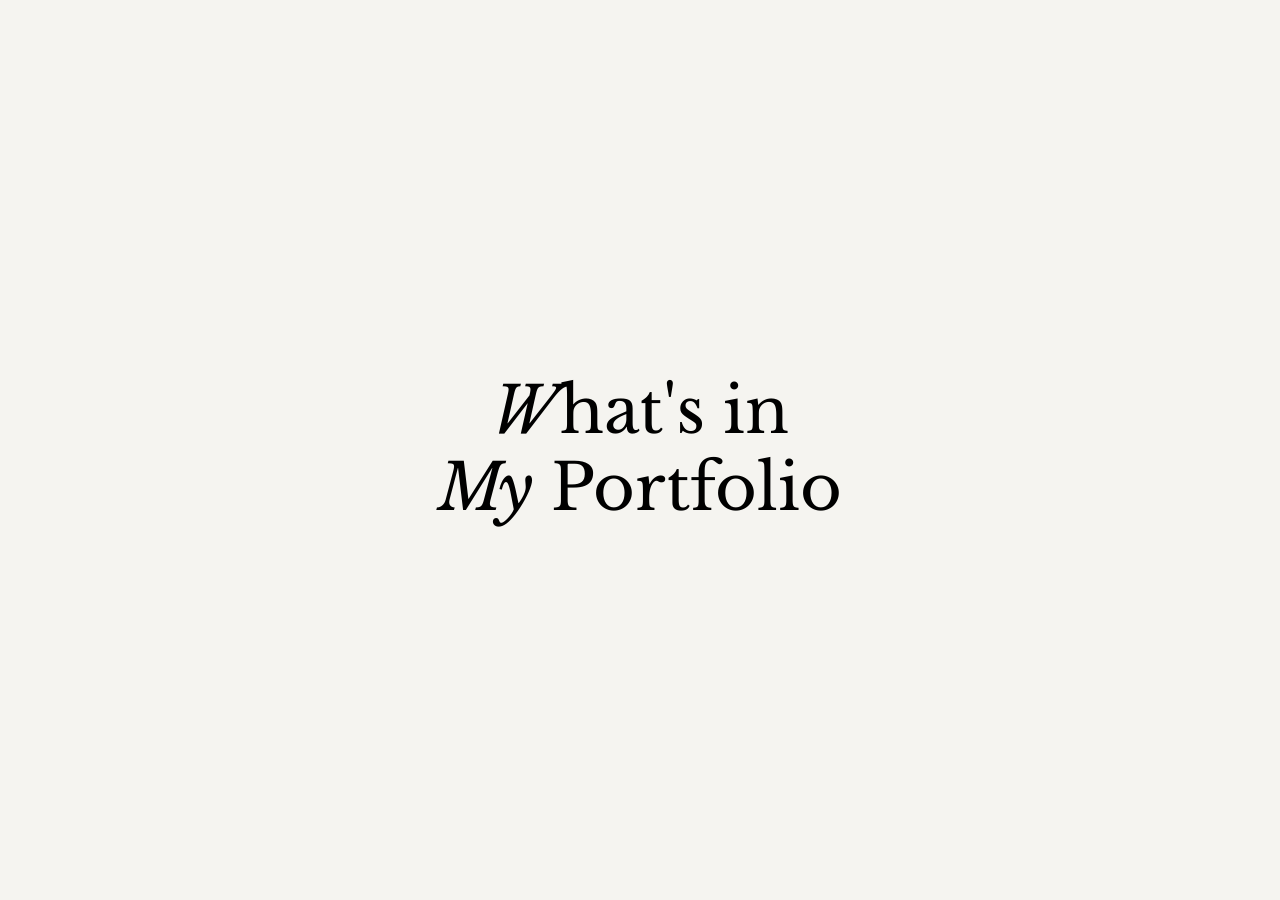
<file: index.html>
<!DOCTYPE html>
<html lang="en">
<head>
  <meta charset="UTF-8" />
  <meta name="viewport" content="width=device-width, initial-scale=1.0"/>
  <title>My Portfolio</title>
  <link rel="stylesheet" href="css/style.css" />
  
  <!-- Libre Baskerville -->
  <link rel="preconnect" href="https://fonts.googleapis.com">
  <link rel="preconnect" href="https://fonts.gstatic.com" crossorigin>
  <link href="https://fonts.googleapis.com/css2?family=Libre+Baskerville:ital,wght@0,400..700;1,400..700&display=swap" rel="stylesheet">
  
  <!-- Manrope -->
  <link rel="preconnect" href="https://fonts.googleapis.com">
  <link rel="preconnect" href="https://fonts.gstatic.com" crossorigin>
  <link href="https://fonts.googleapis.com/css2?family=Manrope:wght@300..800&display=swap" rel="stylesheet">
</head>
<body>
  <div class="container">
    <h1 id="title">
      <span class="libre-italic">W</span>hat's in<br>
      <span class="libre-italic">My</span> Portfolio
    </h1>

    <div class="images-container">
      <!-- Item 1 -->
      <a href="resume.html" class="image-link">
        <div class="image-item" data-target="left-top" data-size="100" data-rotate="-7" style="--caption-offset: -10px;">
          <img src="assets/images/glasses.png" alt="Glasses">
          <div class="image-caption">resume</div>
        </div>
      </a>

      <!-- Item 2 -->
      <a href="art.html" class="image-link">
        <div class="image-item" data-target="right-top" data-size="125" data-rotate="10" style="--caption-offset: -8px;">
          <img src="assets/images/camera.png" alt="Camera">
          <div class="image-caption">my art</div>
        </div>
      </a>

      <!-- Item 3 -->
      <a href="project.html" class="image-link">
        <div class="image-item" data-target="left-bottom" data-size="150" data-rotate="6" style="--caption-offset: -15px;">
          <img src="assets/images/laptop.png" alt="Laptop">
          <div class="image-caption">my project</div>
        </div>
      </a>

      <!-- Item 4 -->
      <a href="competition.html" class="image-link">
        <div class="image-item" data-target="center-bottom" data-size="100" data-rotate="-45" style="--caption-offset: -5px;">
          <img src="assets/images/medal.png" alt="Medal">
          <div class="image-caption">awards</div>
        </div>
      </a>

      <!-- Item 5 -->
      <a href="certifications.html" class="image-link">
        <div class="image-item" data-target="right-bottom" data-size="120" data-rotate="-15" style="--caption-offset: -8px;">
          <img src="assets/images/papers.png" alt="Papers">
          <div class="image-caption">certificates</div>
        </div>
      </a>
    </div>
  </div>

  <script src="js/main.js"></script>
</body>
</html>
</file>
<file: css/style.css>
* {
  margin: 0;
  padding: 0;
  box-sizing: border-box;
}

body {
  background-color: #fff;
  font-family: 'Segoe UI', Tahoma, Geneva, Verdana, sans-serif;
  min-height: 100vh;
  overflow-x: hidden;
  overflow-y: auto;
  position: relative;
}

#title {
  position: absolute;
  top: 50%;
  left: 50%;
  transform: translate(-50%, -50%);
  font-family: 'Libre Baskerville', serif;
  font-size: clamp(2.5rem, 8vw, 4rem);
  font-weight: 400;
  color: #000;
  line-height: 1.2;
  text-align: center;
  opacity: 0;
  transition: opacity 1s ease-out;
  z-index: 10;
  padding: 0 1rem;
}

#title.animate {
  opacity: 1;
}

.libre-italic {
  font-style: italic;
  font-weight: 400;
}

.images-container {
  position: absolute;
  top: 0;
  left: 0;
  width: 100vw;
  height: 100vh;
}

.image-item {
  position: absolute;
  opacity: 0;
  top: 50%;
  left: 50%;
  transform: translate(-50%, -50%) scale(0);
  transition: all 1.2s cubic-bezier(0.175, 0.885, 0.32, 1.275);
  text-align: center;
  width: fit-content;
}

.image-item img {
  display: block;
  width: var(--size, 120px);
  height: auto;
  transform: rotate(var(--rotation, 0deg));
  transition: transform 1.2s cubic-bezier(0.175, 0.885, 0.32, 1.275);
}

.image-caption {
  font-family: 'Manrope', sans-serif;
  font-weight: 500;
  font-size: clamp(0.75rem, 2.5vw, 0.875rem);
  color: #555;
  white-space: nowrap;
  margin-top: var(--caption-offset, -6px); /* default -6px */
}

.image-link {
  text-decoration: none;
  display: block;
}

.image-link:hover .image-item img {
  transform: scale(1.05) rotate(var(--rotation, 0deg));
  transition: transform 0.3s ease;
}

.image-link:hover .image-caption {
  color: #007bff;
}

/* --- RESUME PAGE STYLES --- */

.resume-container {
  display: flex;
  align-items: flex-start;
  gap: 24px;
  padding: 60px 24px 40px;
  background-color: transparent;
  min-height: auto;
  max-width: 960px;
  margin: 0 auto;
}

.profile-card {
  background: white;
  border-radius: 24px;
  padding: 30px 25px 20px;
  box-shadow: 0 8px 30px rgba(0,0,0,0.05);
  text-align: center;
  width: 280px;
  transition: transform 0.6s cubic-bezier(0.23, 1, 0.32, 1);
  margin-left: 0;
  position: relative;
}

.profile-card:hover {
  transform: translateY(-10px) scale(1.02);
}

.profile-photo-wrapper {
  position: relative;
  top: -80px;
  z-index: 2;
}

.profile-photo {
  width: 200px;
  height: 200px;
  border-radius: 50%;
  object-fit: cover;
  border: 4px solid white;
  box-shadow: 0 4px 15px rgba(0,0,0,0.1);
  transition: transform 0.3s ease;
}

.profile-photo:hover {
  transform: scale(1.05);
}

.info-section {
  margin-top: -50px; /* ⬇️ DEKATKAN INFO KE GAMBAR */
  padding: 0 15px;
}

.info-section h3 {
  font-family: 'Poppins', serif;
  font-weight: 700;
  margin: 5px 0 10px;
  color: #222;
  font-size: 1.0rem;
}

.info-item {
  display: flex;
  align-items: center;
  gap: 8px;
  margin: 8px 0;
  font-size: 0.8rem;
  color: #000000;
  font-family: 'Poppins', sans-serif;
}

.info-item span {
  font-size: 1.1rem;
}

.info-item a {
  color: #000000;
  text-decoration: none;
}

.info-icon {
  width: 20px;
  height: 20px;
  vertical-align: middle;
  display: inline-block;
  margin-right: 6px; /* jarak antara ikon dan teks */
}

/* CONTENT SECTION */
.content-section {
  flex: 1;
  max-width: 600px;
}

.content-section h1 {
  font-size: 3.5rem;
  font-weight: 700;
  line-height: 1.1;
  margin-bottom: 20px;
  color: #000;
}

.libre-italic {
  font-family: 'Libre Baskerville', serif;
  font-style: italic;
  font-weight: 400;
}

.intro-text {
  font-family: 'Poppins', sans-serif;
  font-size: 1rem;
  line-height: 1.6;
  color: #333;
  margin-bottom: 30px;
  text-align: justify;
}

.icon-slider {
  margin-top: 10px;
  overflow: hidden;
  position: relative;
}

.icon-list {
  display: flex;
  gap: 10px;
  animation: scrollIcons 10s linear infinite;
  padding: 10px 0;
}

@keyframes scrollIcons {
  0% { transform: translateX(0); }
  100% { transform: translateX(-100%); }
}

.icon-item {
  display: flex;
  flex-direction: column;
  align-items: center;
  gap: 8px;
  min-width: 80px;
}

.icon-item img {
  width: 60px;
  height: 60px;
  object-fit: contain;
  filter: grayscale(20%) contrast(1.2);
  transition: filter 0.3s ease;
}

.icon-item img:hover {
  filter: grayscale(0%) contrast(1.2) scale(1.1);
}

.icon-item span {
  font-family: 'Poppins', sans-serif;
  font-size: 0.75rem;
  color: #666;
  text-align: center;
  word-wrap: break-word;
  max-width: 80px;
}

/* RESPONSIVE */
@media (max-width: 768px) {
  .resume-container {
    flex-direction: row; /* tetap sejajar */
    gap: 20px;
    padding: 20px;
    flex-wrap: wrap; /* jika lebar terlalu kecil, biarkan wrapping */
  }

  .profile-card {
    width: 100%;
    margin-left: 0;
    margin-bottom: 20px;
  }

  .content-section {
    max-width: 100%;
    flex: 1;
  }

  .typing-text {
    font-size: 2.5rem;
  }

  .intro-text {
    font-size: 0.9rem;
  }

  .icon-item {
    min-width: 60px;
  }

  .icon-item img {
    width: 40px;
    height: 40px;
  }
}

/* --- DROP SHADOW CARD --- */

.profile-card {
  background: white;
  border-radius: 24px;
  padding: 30px 25px 20px;
  box-shadow: 
    0 8px 30px rgba(0,0,0,0.05),
    0 0 20px rgba(0,0,0,0.03); /* tambahkan inner glow */
  text-align: center;
  width: 280px;
  transition: transform 0.6s cubic-bezier(0.23, 1, 0.32, 1);
  margin-left: 20px;
  position: relative;
}

.profile-card:hover {
  transform: translateY(-10px) scale(1.02);
  box-shadow: 
    0 12px 40px rgba(0,0,0,0.1),
    0 0 30px rgba(0,0,0,0.05);
}

/* --- TYPING ANIMATION --- */

.typing-text span {
  opacity: 0;
  display: inline-block;
  animation: typeIn 0.5s forwards;
}

.typing-text span:nth-child(1) { animation-delay: 0.1s; }
.typing-text span:nth-child(2) { animation-delay: 0.2s; }
.typing-text span:nth-child(3) { animation-delay: 0.3s; }
.typing-text span:nth-child(4) { animation-delay: 0.4s; }
.typing-text span:nth-child(5) { animation-delay: 0.5s; }
.typing-text span:nth-child(6) { animation-delay: 0.6s; }

@keyframes typeIn {
  to {
    opacity: 1;
    transform: translateY(0);
  }
}

/* Untuk huruf H dan ! yang italic */
.typing-text .libre-italic {
  font-family: 'Libre Baskerville', serif;
  font-style: italic;
  font-weight: 400;
}
    /* ============================
       CSS VARIABLES & RESET
    ============================ */
    :root {
      --bg: #f5f4f0;
      --card-bg: #ffffff;
      --text-primary: #1a1a1a;
      --text-muted: #6b6b6b;
      --accent: #4a90d9;
      --accent-light: #c8dff5;
      --accent-hover: #2f72be;
      --timeline-color: #1a1a1a;
      --dot-color: #1a1a1a;
      --shadow-sm: 0 2px 8px rgba(0,0,0,0.08);
      --shadow-md: 0 6px 24px rgba(0,0,0,0.12);
      --shadow-lg: 0 12px 40px rgba(0,0,0,0.16);
      --radius-sm: 12px;
      --radius-md: 18px;
      --radius-lg: 24px;
      --dock-bg: rgba(255,255,255,0.72);
      --dock-blur: blur(20px);
      --dock-border: rgba(255,255,255,0.5);
    }

    *, *::before, *::after {
      box-sizing: border-box;
      margin: 0;
      padding: 0;
    }

    body {
      font-family: 'Poppins', sans-serif;
      background-color: var(--bg);
      color: var(--text-primary);
      min-height: 100vh;
      padding-bottom: 220px; /* Ditambah agar konten benar-benar terangkat */
      display: block;
      overflow-y: auto;
    }

    /* ============================
       SECTION WRAPPER
    ============================ */
    .section-wrapper {
      max-width: 960px;
      margin: 0 auto;
      padding: 60px 24px 40px;
    }

    /* ============================
       SECTION HEADING
    ============================ */
    .section-title {
      font-family: 'Poppins', sans-serif;
      font-weight: 700;
      font-size: clamp(1.8rem, 4vw, 2.6rem);
      color: var(--text-primary);
      margin-bottom: 48px;
      position: relative;
    }

    .section-title::after {
      display: none; /* Menghilangkan garis biru */
      margin-top: 8px;
    }

    .section-title.centered {
      text-align: center;
    }

    .section-title.centered::after {
      margin: 8px auto 0;
    }

    /* ============================
       WORK EXPERIENCE — TIMELINE
    ============================ */
    .timeline-block {
      position: relative;
      margin-bottom: 64px;
    }

    /* The horizontal line */
    .timeline-line {
      position: relative;
      display: flex;
      align-items: flex-end;
      gap: 0;
    }

    .timeline-line::before {
      content: '';
      position: absolute;
      top: 50%;
      left: 0;
      right: 0;
      height: 2px;
      background: var(--timeline-color);
      transform: translateY(-50%);
      z-index: 0;
    }

    /* Each timeline entry */
    .timeline-entries {
      display: grid;
      grid-template-columns: repeat(3, 1fr);
      gap: 0;
      position: relative;
    }

    .timeline-entry {
      display: flex;
      flex-direction: column;
      align-items: center;
      position: relative;
    }

    /* Images above the line */
    .timeline-images {
      position: relative;
      width: 110px;
      height: 90px;
      margin-bottom: 16px;
    }

    .timeline-images .img-back,
    .timeline-images .img-front {
      position: absolute;
      width: 72px;
      height: 72px;
      border-radius: var(--radius-sm);
      object-fit: cover;
      background: #e0ddd6;
      border: 2px solid #fff;
      box-shadow: var(--shadow-sm);
    }

    /* Single image (centered) */
    .timeline-images.single .img-front {
      position: relative;
      display: block;
      left: 50%;
      transform: translateX(-50%);
    }

    /* Double image (stacked) */
    .tl-logos.double .img-back {
      top: 50%;
      left: 42%;
      transform: translate(-50%, -50%) rotate(-7deg);
      z-index: 1;
      position: absolute;
      width: 180px;
      height: 100px;
    }

    .tl-logos.double .img-front {
      top: 50%;
      left: 58%;
      transform: translate(-50%, -50%) rotate(7deg);
      z-index: 2;
      position: absolute;
      width: 180px;
      height: 100px;
    }

    /* Dot on timeline */
    .timeline-dot {
      width: 14px;
      height: 14px;
      border-radius: 50%;
      background: var(--dot-color);
      border: 3px solid var(--bg);
      z-index: 2;
      flex-shrink: 0;
      margin: 0 auto;
      position: relative;
    }

    /* Text below the dot */
    .timeline-label {
      text-align: center;
      margin-top: 10px;
      padding: 0 8px;
    }

    .timeline-label .company {
      font-size: 0.78rem;
      font-weight: 600;
      color: var(--text-primary);
      display: block;
      white-space: nowrap;
    }

    .timeline-label .period {
      font-size: 0.72rem;
      color: var(--text-muted);
      display: block;
      margin-top: 2px;
    }

    /* Connector line between rows (the swooping curve from mockup) */
    .timeline-connector {
      width: 100%;
      overflow: visible;
      height: 40px;
      display: flex;
      justify-content: flex-end;
      padding-right: 8%;
    }

    .timeline-connector svg {
      overflow: visible;
    }

    /* ============================
       EXPERIENCE CARDS (alternative layout for mobile)
    ============================ */
    .exp-cards-grid {
      display: grid;
      grid-template-columns: repeat(auto-fill, minmax(260px, 1fr));
      gap: 20px;
    }

    .exp-card {
      background: var(--card-bg);
      border-radius: var(--radius-md);
      padding: 20px;
      box-shadow: var(--shadow-sm);
      display: flex;
      align-items: flex-start;
      gap: 14px;
      transition: transform 0.2s ease, box-shadow 0.2s ease;
    }

    .exp-card:hover {
      transform: translateY(-3px);
      box-shadow: var(--shadow-md);
    }

    .exp-card-logo {
      width: 52px;
      height: 52px;
      border-radius: var(--radius-sm);
      background: #ebebeb;
      object-fit: cover;
      flex-shrink: 0;
      display: flex;
      align-items: center;
      justify-content: center;
      font-size: 0.6rem;
      color: var(--text-muted);
    }

    .exp-card-logo img {
      width: 100%;
      height: 100%;
      object-fit: cover;
      border-radius: var(--radius-sm);
    }

    .exp-card-info {
      flex: 1;
      min-width: 0;
    }

    .exp-card-company {
      font-weight: 600;
      font-size: 0.92rem;
      color: var(--text-primary);
      white-space: nowrap;
      overflow: hidden;
      text-overflow: ellipsis;
    }

    .exp-card-role {
      font-size: 0.78rem;
      color: var(--text-muted);
      margin-top: 2px;
    }

    .exp-card-period {
      font-size: 0.72rem;
      color: var(--accent);
      font-weight: 500;
      margin-top: 6px;
      display: inline-block;
      background: var(--accent-light);
      padding: 2px 8px;
      border-radius: 20px;
    }

    /* ============================
       TIMELINE SECTION (Desktop)
    ============================ */
    .timeline-section {
      position: relative;
    }

    .timeline-row {
      display: grid;
      grid-template-columns: repeat(3, 1fr);
      position: relative;
      margin-bottom: 0;
    }

    .timeline-row::after {
      content: '';
      position: absolute;
      left: calc(1/6 * 100%);
      right: calc(1/6 * 100%);
      top: calc(90px + 16px + 7px); /* images height + margin + half dot */
      height: 2px;
      background: var(--timeline-color);
      z-index: 0;
    }

    .timeline-entry-item {
      display: flex;
      flex-direction: column;
      align-items: center;
    }

    /* ============================
       CONNECT WITH ME SECTION
    ============================ */
    .connect-section {
      padding: 20px 24px 120px;
      max-width: 960px;
      margin: 0 auto;
    }

    .connect-grid {
      display: flex;
      justify-content: space-evenly;
      gap: 20px;
      flex-wrap: wrap;
    }

    .connect-card {
      background: rgba(255, 255, 255, 0);
      backdrop-filter: blur(15px);
      -webkit-backdrop-filter: blur(15px);
      border: 1px solid rgba(255, 255, 255, 0);
      border-radius: var(--radius-lg);
      padding: 0;
      width: 120px;
      height: 120px;
      display: flex;
      flex-direction: column;
      align-items: center;
      justify-content: center;
      box-shadow: var(--shadow-sm);
      text-decoration: none;
      color: var(--text-primary);
      transition: transform 0.25s cubic-bezier(0.34,1.56,0.64,1), box-shadow 0.25s ease;
      cursor: pointer;
      overflow: hidden;
    }

    .connect-card:hover {
      transform: translateY(-6px) scale(1.03);
      box-shadow: var(--shadow-lg);
    }

    .connect-logo {
      width: 100%;
      height: 100%;
      border-radius: var(--radius-sm);
      background: transparent;
      object-fit: contain;
      display: flex;
      align-items: center;
      justify-content: center;
    }

    .connect-logo img {
      width: 80%;
      height: 80%;
      object-fit: contain;
    }

    /* ===========================
       MACOS DOCK
    =========================== */
    .dock-footer {
      position: fixed;
      bottom: 18px;
      left: 50%;
      transform: translateX(-50%);
      z-index: 999;
    }

    .dock {
      display: flex;
      align-items: flex-end;
      gap: 8px;
      padding: 10px 18px 10px;
      background: rgba(255,255,255,0.72);
      backdrop-filter: blur(20px);
      -webkit-backdrop-filter: blur(20px);
      border: 1.5px solid rgba(255,255,255,0.55);
      border-radius: 24px;
      box-shadow:
        0 8px 32px rgba(0,0,0,0.18),
        0 2px 8px rgba(0,0,0,0.1),
        inset 0 1px 0 rgba(255,255,255,0.85);
    }

    .dock-item {
      display: flex;
      flex-direction: column;
      align-items: center;
      gap: 4px;
      cursor: pointer;
      position: relative;
      text-decoration: none;
    }

    .dock-icon {
      width: 52px; height: 52px;
      border-radius: 14px;
      display: flex;
      align-items: center;
      justify-content: center;
      font-size: 1.5rem;
      transition: transform 0.22s cubic-bezier(0.34,1.56,0.64,1), box-shadow 0.22s ease;
      box-shadow: 0 4px 12px rgba(0,0,0,0.18);
    }

    .dock-icon img {
      width: 100%;
      height: 100%;
      object-fit: cover;
      border-radius: 12px;
      transform: scale(0.9);
      box-shadow: 0 4px 10px rgba(0,0,0,0.2);
      background: rgba(255, 255, 255, 0.8);
      border: 2px solid rgba(255,255,255,0.8);
    }

    .dock-item:hover .dock-icon {
      transform: translateY(-14px) scale(1.25);
    }

    .dock-item.neighbor-1 .dock-icon {
      transform: translateY(-7px) scale(1.1);
    }

    .dock-label {
      position: absolute;
      bottom: calc(100% + 10px);
      left: 50%;
      transform: translateX(-50%) translateY(4px);
      background: rgba(20,20,20,0.85);
      color: #fff;
      font-size: 0.68rem;
      font-weight: 500;
      padding: 4px 10px;
      border-radius: 8px;
      white-space: nowrap;
      opacity: 0;
      pointer-events: none;
      transition: opacity 0.15s ease, transform 0.15s ease;
    }

    .dock-label::after {
      content: '';
      position: absolute;
      top: 100%; left: 50%;
      transform: translateX(-50%);
      border: 4px solid transparent;
      border-top-color: rgba(20,20,20,0.85);
    }

    .dock-item:hover .dock-label {
      opacity: 1;
      transform: translateX(-50%) translateY(0);
    }

    .dock-dot {
      width: 4px; height: 4px;
      border-radius: 50%;
      background: #bbb;
    }

    .dock-dot.active { background: var(--accent); }

    .dock-separator {
      width: 1.5px;
      height: 38px;
      background: rgba(0,0,0,0.12);
      border-radius: 1px;
      align-self: center;
      margin: 0 4px;
    }

    /* .home-icon           { background: linear-gradient(145deg, #5b9bd5, #3a7cc7); }
    .project-icon        { background: linear-gradient(145deg, #73c69d, #48a97d); }
    .certifications-icon { background: linear-gradient(145deg, #e8a87c, #c97a45); }
    .competition-icon    { background: linear-gradient(145deg, #b37be8, #8f52d0); }
    .art-icon            { background: linear-gradient(145deg, #f07ca0, #d44f7c); } */


    /* ============================
       EXPERIENCE TIMELINE — FULL LAYOUT
    ============================ */
    .work-timeline {
      position: relative;
      padding: 0 0 20px;
    }

    /* Row wrapper */
    .tl-row {
      display: flex;
      align-items: flex-start;
      position: relative;
      margin-bottom: 12px;
    }

    /* The horizontal bar */
    .tl-bar {
      position: absolute;
      left: calc(100% / 6);
      right: calc(100% / 6);
      top: 119.5px; /* Menyelaraskan tepat di tengah dot */
      height: 2.5px;
      background: var(--timeline-color);
      z-index: 0;
      border-radius: 2px;
    }

    /* 3-column grid inside each row */
    .tl-cols {
      display: grid;
      grid-template-columns: repeat(3, 1fr);
      width: 100%;
      position: relative;
    }

    .tl-col {
      display: flex;
      flex-direction: column;
      align-items: center;
      position: relative;
    }

    /* Company logos stacked */
    .tl-logos {
      width: 180px; /* Dibuat lebih lebar (persegi panjang) */
      height: 100px;
      position: relative;
      margin-bottom: 12px;
      overflow: hidden;
      border-radius: var(--radius-sm);
    }

.tl-logos.double {
  overflow: visible;
  background: transparent;
  box-shadow: none;
}

.tl-logos.double img {
  border-radius: var(--radius-sm);
}

    .tl-logos img {
      width: 100%;
      height: 100%;
      object-fit: cover; /* Gambar memenuhi area persegi panjang */
    }

    /* Dot */
    .tl-dot {
      width: 15px;
      height: 15px;
      border-radius: 50%;
      background: var(--dot-color);
      border: 3px solid var(--bg);
      z-index: 2;
      flex-shrink: 0;
    }

    /* Label */
    .tl-info {
      margin-top: 10px;
      text-align: center;
      padding: 0 6px;
    }

    .tl-company {
      font-size: 0.78rem;
      font-weight: 600;
      color: var(--text-primary);
    }

    .tl-period {
      font-size: 0.7rem;
      color: var(--text-muted);
      margin-top: 2px;
    }

    /* Menyesuaikan bar agar sejajar dengan dot */
    .tl-bar {
      left: calc(100% / 6);
      right: calc(100% / 6);
      top: 119.5px; 
    }

    /* ============================
       MOBILE RESPONSIVE
    ============================ */

    /* On smaller screens — vertical list */
    @media (max-width: 680px) {
      .tl-cols {
        grid-template-columns: 1fr;
        gap: 8px;
      }

      .tl-bar { display: none; }

      .tl-col {
        flex-direction: row;
        align-items: center;
        gap: 14px;
        padding: 12px 16px;
        background: var(--card-bg);
        border-radius: var(--radius-md);
        box-shadow: var(--shadow-sm);
        margin-bottom: 0;
      }

      .tl-logos {
        width: 80px;
        height: 55px;
        flex-shrink: 0;
        margin-bottom: 0;
      }

      .tl-logos.double .img-back {
        width: 80px;
        height: 55px;
        top: 50%;
        left: 45%;
        transform: translate(-50%, -50%) rotate(-10deg);
      }

      .tl-logos.double .img-front {
        width: 80px;
        height: 55px;
        top: 50%;
        left: 55%;
        transform: translate(-50%, -50%) rotate(10deg);
      }

      .tl-dot { display: none; }

      .tl-info {
        text-align: left;
        margin-top: 0;
        padding: 0;
      }

      .section-wrapper { padding: 40px 16px 20px; }
      .connect-section { padding: 10px 16px 40px; }

      .connect-grid {
        grid-template-columns: repeat(2, 1fr);
      }

      .dock-icon {
        width: 44px;
        height: 44px;
        border-radius: 12px;
      }

      .dock {
        gap: 6px;
        padding: 8px 14px 8px;
      }
    }

    @media (max-width: 400px) {
      .connect-grid {
        grid-template-columns: repeat(2, 1fr);
        gap: 12px;
      }

      .dock-icon {
        width: 40px;
        height: 40px;
      }

      .dock { gap: 5px; padding: 8px 10px; }
    }

    /* ============================
       SECTION DIVIDER
    ============================ */
    .divider {
      width: 60px;
      height: 2px;
      background: #e0ddd6;
      margin: 0 auto 48px;
      border-radius: 1px;
    }

    /* ============================
       PLACEHOLDER / ICON COLORS
    ============================ */
    .placeholder-logo {
      width: 100%;
      height: 100%;
      display: flex;
      align-items: center;
      justify-content: center;
      font-size: 3.5rem;
      border-radius: var(--radius-sm);
    }

    .pl-blue  { background: #ddeeff; color: #4a90d9; }
    .pl-green { background: #ddf5e8; color: #3aaa6a; }
    .pl-orange{ background: #fdeedd; color: #e07a30; }
    .pl-purple{ background: #ede8f8; color: #8f52d0; }
    .pl-pink  { background: #fde8f0; color: #d44f7c; }
    .pl-teal  { background: #d8f4f4; color: #38a09a; }
</file>
